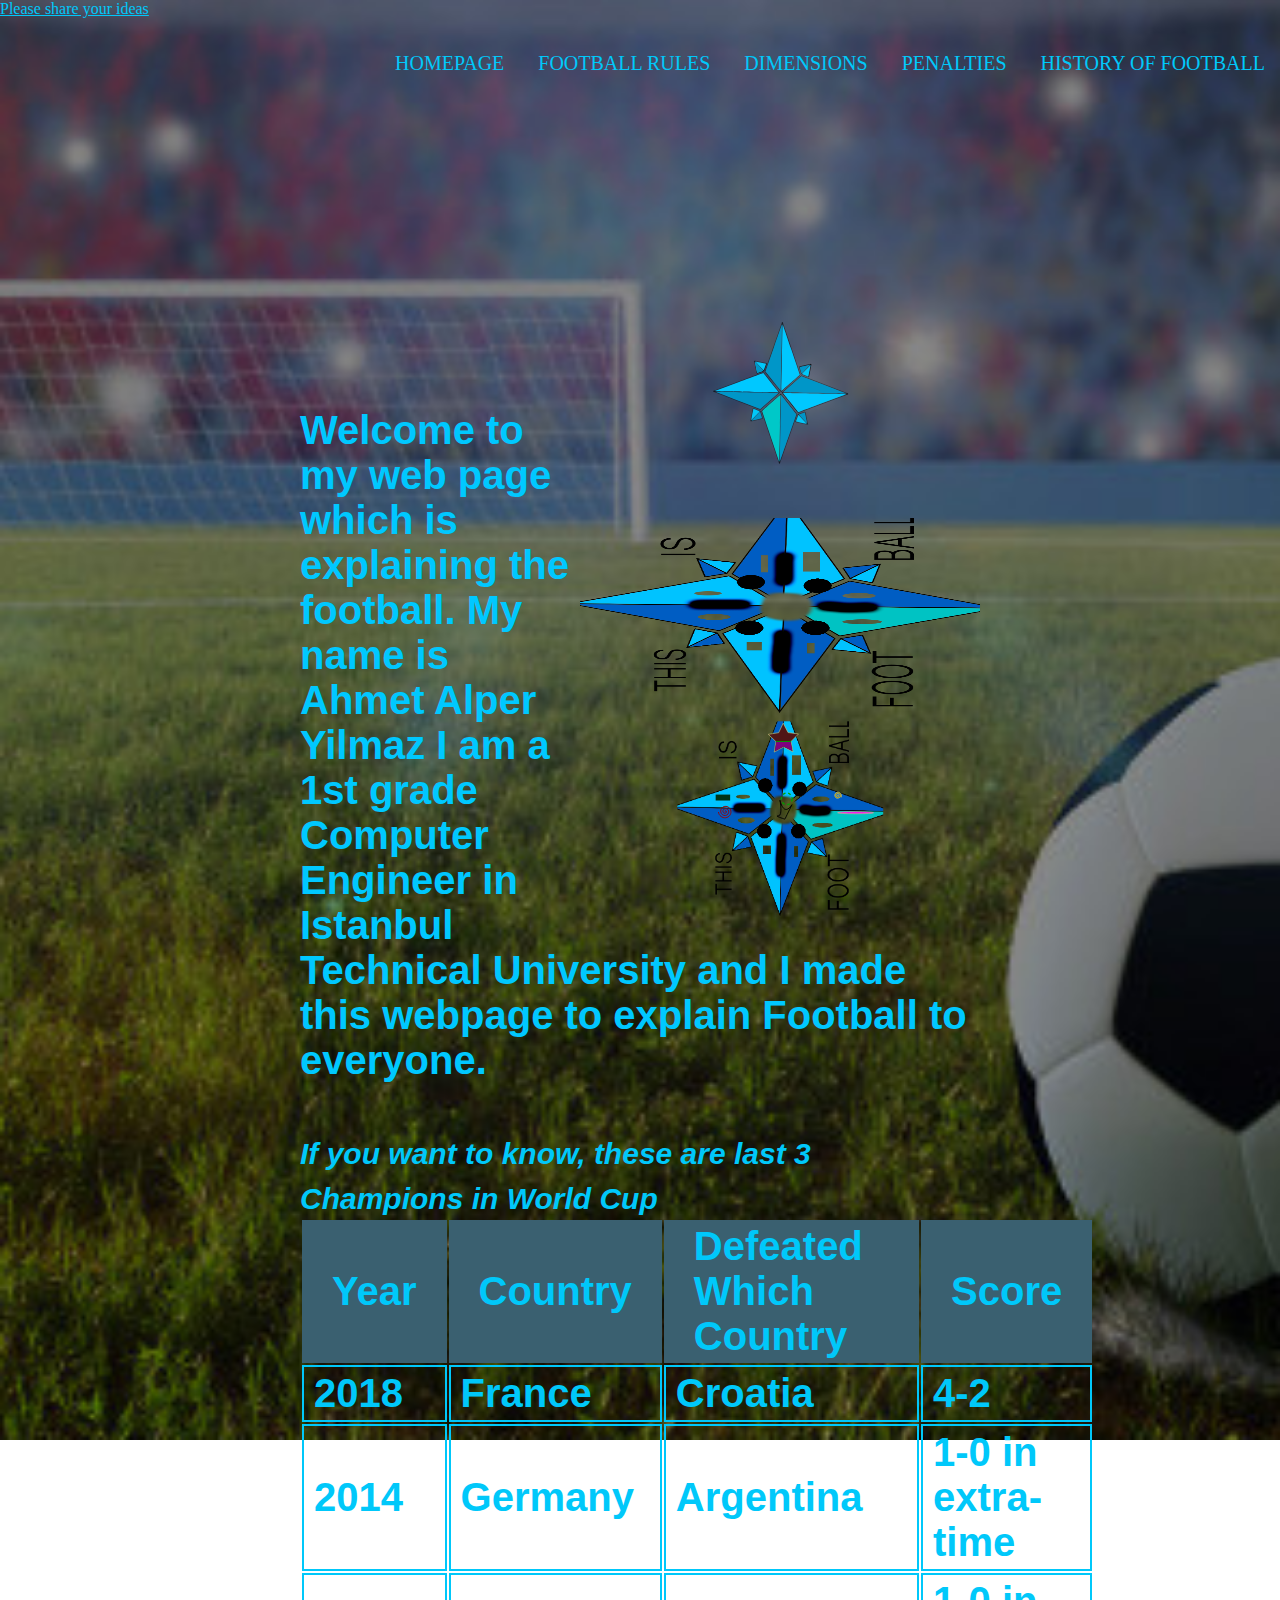
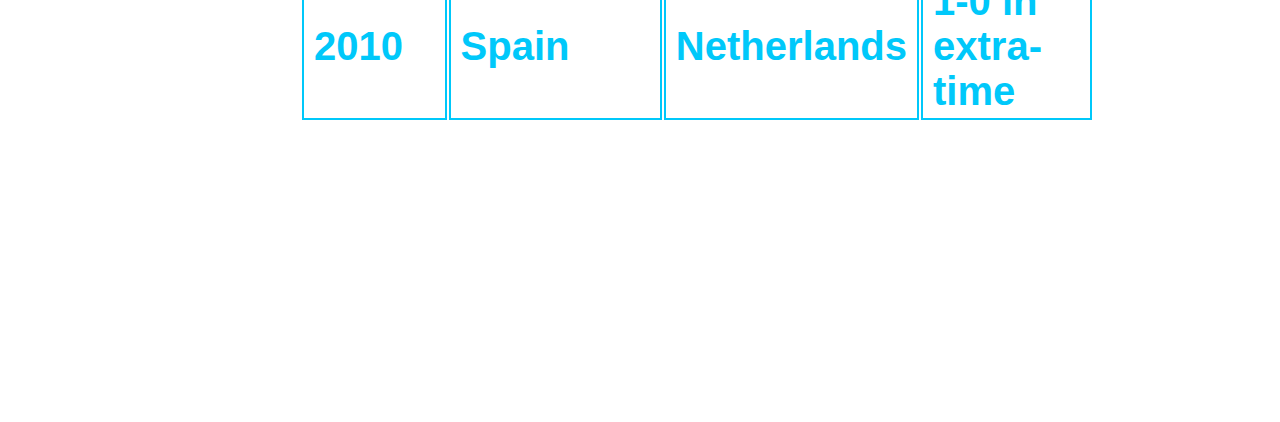
<file: index.html>
<!DOCTYPE html>
<html lang="en">
	<!-- This is my first web page. -->
<head>
	<title>Football: The Most Enjoyable Sport In The World</title>
	<link href="/static/style.css" rel="stylesheet" type="text/css">
	<meta charset="utf-8" />
</head>
<body style="font-family: serif, Roboto, Helvetica, sans-serif">
	<header>
        <div class="force">
		<div><a href="password">Please share your ideas</a></div>
        <ul class="mass">
          <li><a href=""> HOMEPAGE</a></li>
          <li><a href = "/static/rules.html"> FOOTBALL RULES</a></li>
          <li><a href="/static/dimension.html"> DIMENSIONS</a></li>
          <li><a href="/static/penalty.html"> PENALTIES</a></li>
          <li><a href= "/static/history.html"> HISTORY OF FOOTBALL</a></li>
        </ul>
        </div>
        <div id="homepage" style="color: rgb(0,200,255); padding:300px; 
        font-size:40px; font-family:Helvetica; font-weight:bold">
        
			<img src="/static/logo.svg" alt="Logo"/>
            <img src="/static/logo.png" alt="Logo X"/>
            <img src="/static/logo2.svg" alt="Logo 2"/>
			<br>
			<br>
			Welcome to my web page which is explaining 
        the football.
        My name is Ahmet Alper Yilmaz
        I am a 1st grade Computer Engineer in
        Istanbul Technical University and I made this webpage to
        explain Football to everyone.<br> 
        <br>
        
  <em>If you want to know, these are last 3 Champions in World Cup</em>
        
        <table>
<tr>
<th>Year</th>
<th>Country</th>
<th>Defeated Which Country</th>
<th>Score</th>
</tr>

<tr>
<td>2018</td>
<td>France</td>
<td>Croatia</td>
<td>4-2</td>
</tr>

<tr>
<td>2014</td>
<td>Germany</td>
<td>Argentina</td>
<td>1-0 in extra-time</td>
</tr>

<tr>
<td>2010</td>
<td>Spain</td>
<td>Netherlands</td>
<td>1-0 in extra-time</td>
</tr>
</table>
             
        </div>
        
     </header>

			
</body>

</html>
</file>
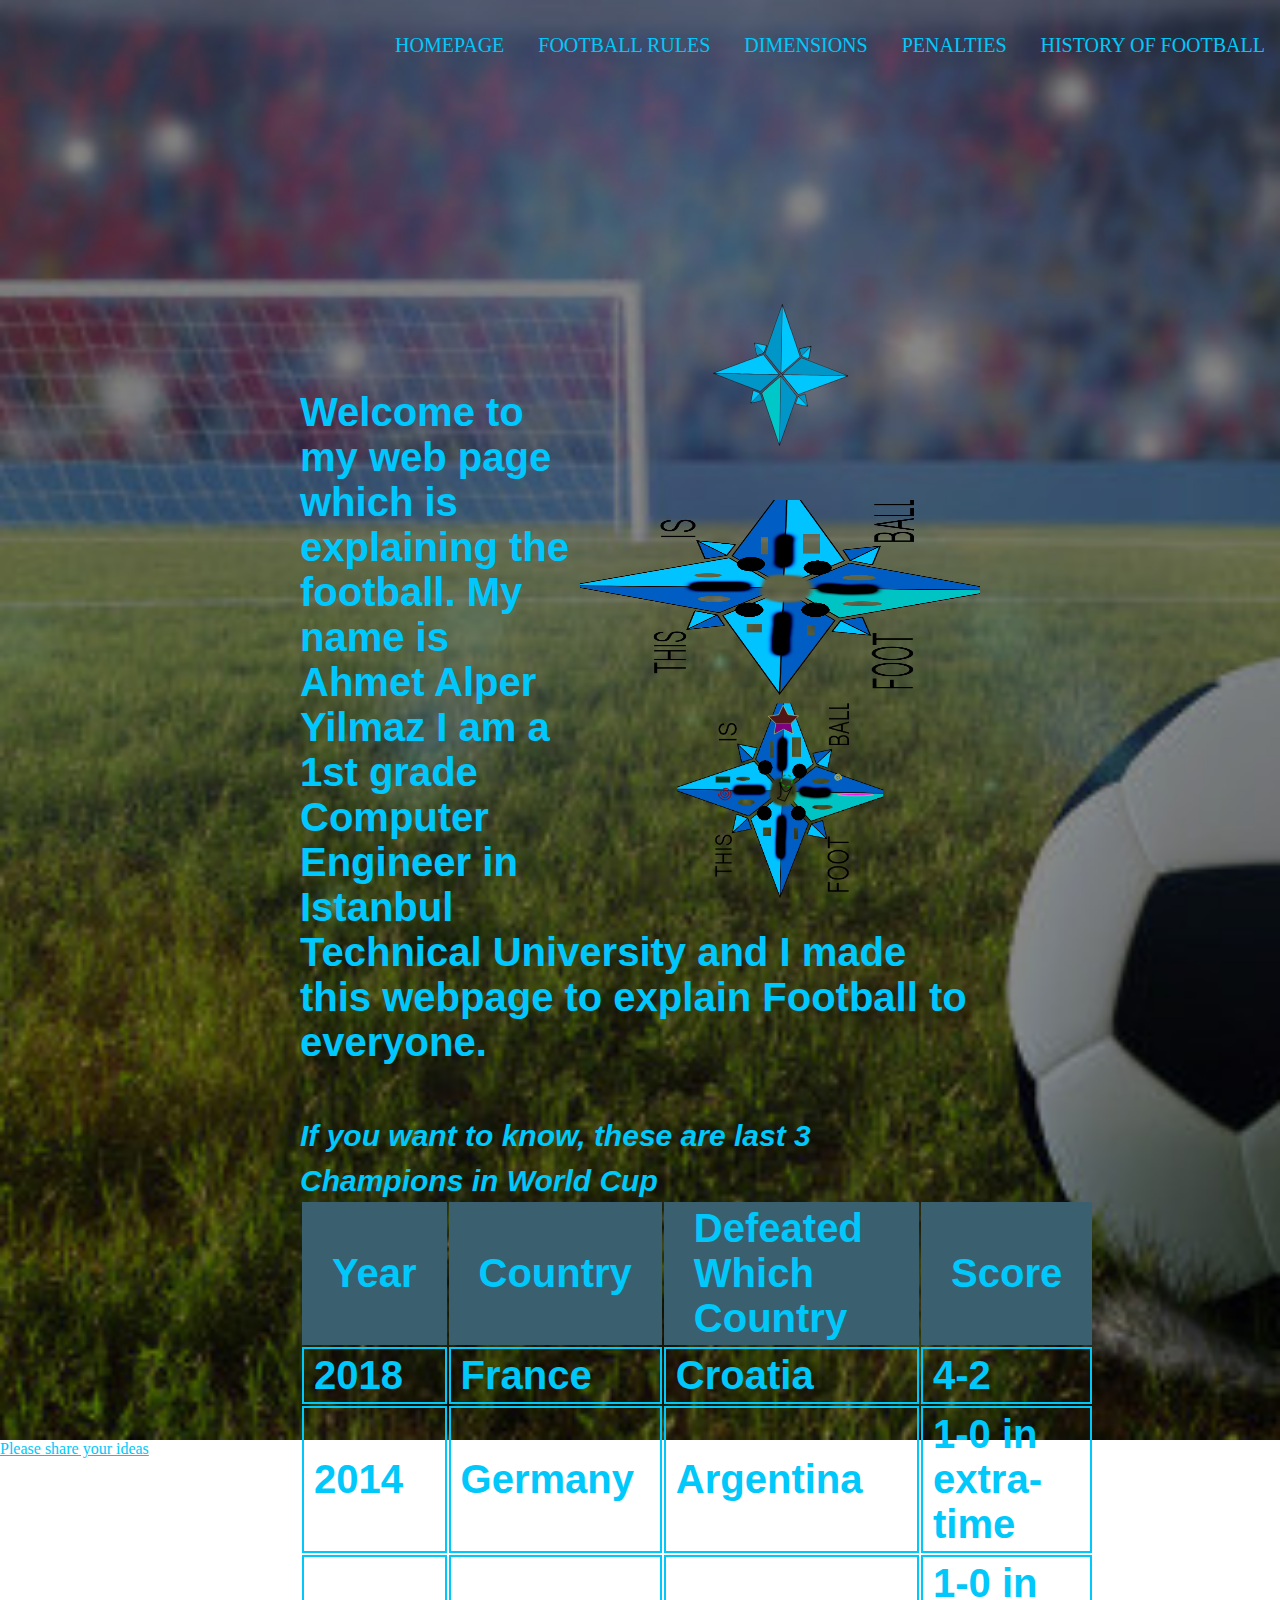
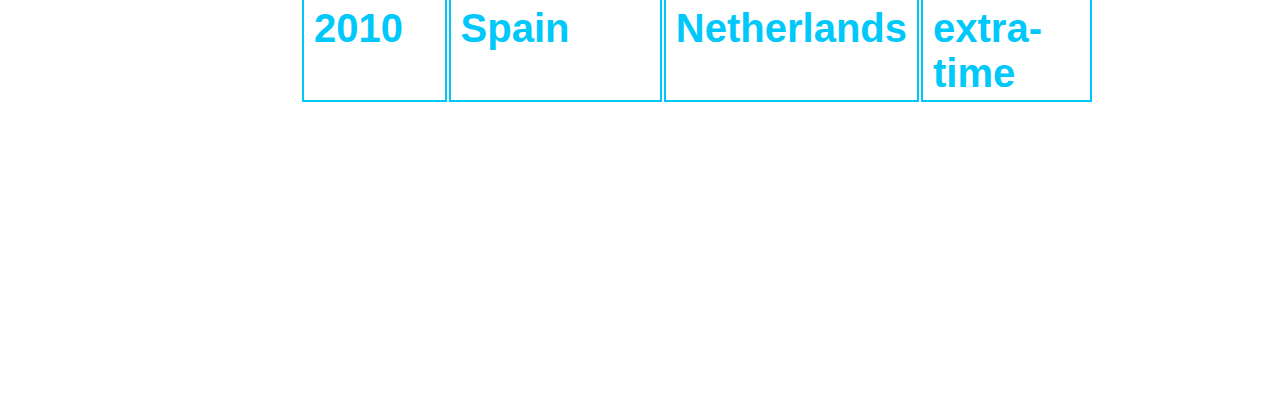
<file: static/index.html>
<!DOCTYPE html>
<html lang="en">
	<!-- This is my first web page. -->
<head>
	<title>Football: The Most Enjoyable Sport In The World</title>
	<link href="/static/style.css" rel="stylesheet" type="text/css">
	<meta charset="utf-8" />
</head>
<body style="font-family: serif, Roboto, Helvetica, sans-serif">
    <header>
    
        <div class="force">
        <ul class="mass">
          <li><a href=""> HOMEPAGE</a></li>
          <li><a href = "/static/rules.html"> FOOTBALL RULES</a></li>
          <li><a href="/static/dimension.html"> DIMENSIONS</a></li>
          <li><a href="/static/penalty.html"> PENALTIES</a></li>
          <li><a href= "/static/history.html"> HISTORY OF FOOTBALL</a></li>
        </ul>
        </div>
        <div id="homepage" style="color: rgb(0,200,255); padding:300px; 
        font-size:40px; font-family:Helvetica; font-weight:bold">
        
			<img src="/static/logo.svg" alt="Logo"/>
            <img src="/static/logo.png" alt="Logo X"/>
            <img src="/static/logo2.svg" alt="Logo 2"/>
			<br>
			<br>
			Welcome to my web page which is explaining 
        the football.
        My name is Ahmet Alper Yilmaz
        I am a 1st grade Computer Engineer in
        Istanbul Technical University and I made this webpage to
        explain Football to everyone.<br> 
        <br>
        
  <em>If you want to know, these are last 3 Champions in World Cup</em>
        
        <table>
<tr>
<th>Year</th>
<th>Country</th>
<th>Defeated Which Country</th>
<th>Score</th>
</tr>

<tr>
<td>2018</td>
<td>France</td>
<td>Croatia</td>
<td>4-2</td>
</tr>

<tr>
<td>2014</td>
<td>Germany</td>
<td>Argentina</td>
<td>1-0 in extra-time</td>
</tr>

<tr>
<td>2010</td>
<td>Spain</td>
<td>Netherlands</td>
<td>1-0 in extra-time</td>
</tr>
</table>
             
        </div>
        
     </header>

			
</body>
<div><a href="password">Please share your ideas</a></div>
</html>
</file>
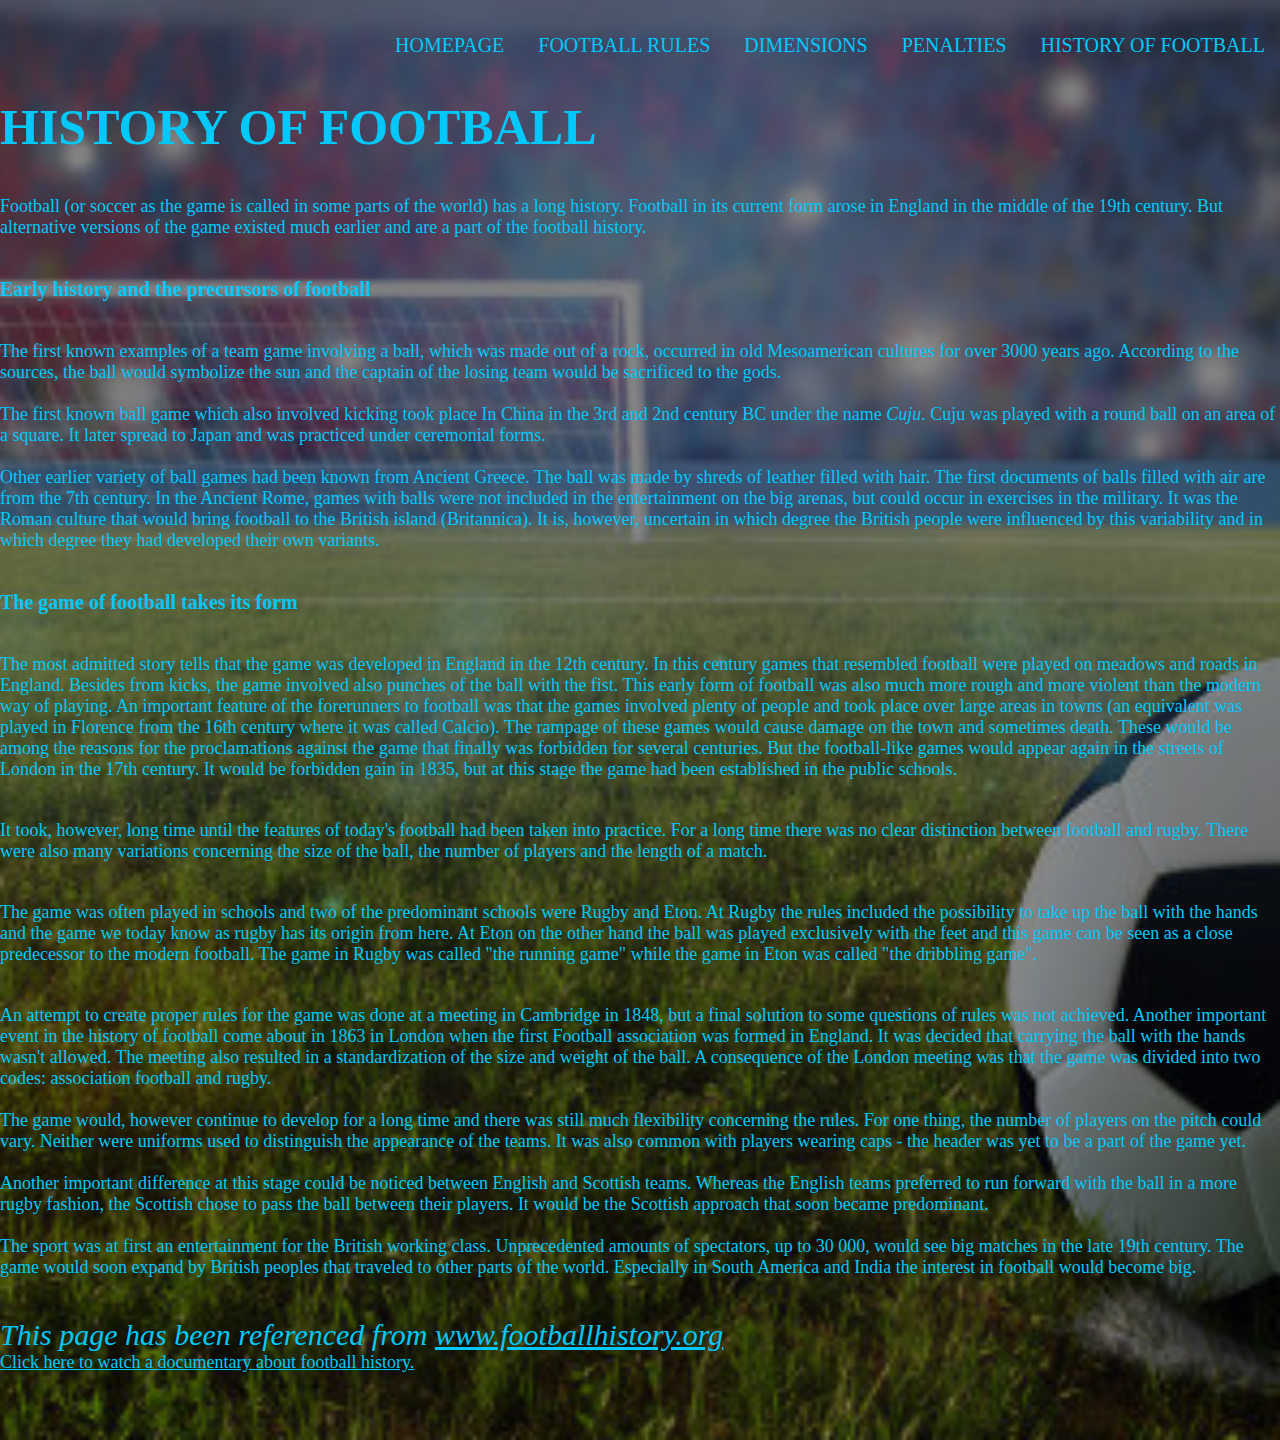
<file: history.html>
<!DOCTYPE html>
<html lang="en">
<head>
	<title>History of Football</title>
	<link href="style.css" rel="stylesheet" type="text/css">
	<meta charset="utf-8" />
</head>
<body style="font-family: serif, Roboto, Helvetica, sans-serif">
    <header>
    
        <div class="force">
        <ul class="mass">
          <li><a href="index.html"> HOMEPAGE</a></li>
          <li><a href="rules.html"> FOOTBALL RULES</a></li>
          <li><a href="dimension.html"> DIMENSIONS</a></li>
          <li><a href="penalty.html"> PENALTIES</a></li>
          <li><a href=""> HISTORY OF FOOTBALL</a></li>
         </ul>
         
         <h1> HISTORY OF FOOTBALL</h1>
         <p>Football (or soccer as the game is called in some parts of the world) has a long history. Football in its current form arose in England in the middle of the 19th century. But alternative versions of the game existed much earlier and are a part of the football history.</p>
<h5>Early history and the precursors of football</h5>
<p>The first known examples of a team game involving a ball, which was made out of a rock, occurred in old Mesoamerican cultures for over 3000 years ago. According to the sources, the ball would symbolize the sun and the captain of the losing team would be sacrificed to the gods. <br>
<br>
The first known ball game which also involved kicking took place In China in the 3rd and 2nd century BC under the name <i>Cuju</i>. Cuju was played with a round ball on an area of a square. It later spread to Japan and was practiced under ceremonial forms.<br>
<br>
Other earlier variety of ball games had been known from  Ancient Greece. The ball was made by shreds of leather filled with hair. The first documents of balls filled with air are from the 7th century. In the Ancient Rome, games with balls were not included in the entertainment on the big arenas, but could occur in exercises in the military. It was the Roman culture that would bring football to the British island (Britannica). It is, however, uncertain in which degree the British people were influenced by this variability and in which degree they had developed their own variants. </p>
<h5>The game of football takes its form</h5>
<p>The most admitted story tells that the game was developed in England in the 12th century. In this century games that resembled  football were played on meadows and roads in England. Besides from kicks, the game involved also punches of the ball with the fist. This early form of football was also much more rough and more violent than the modern way of playing. An important feature of the forerunners to football was that the games  involved plenty of people and took place over large areas in towns (an equivalent was played in Florence from the 16th century where it was called Calcio). The rampage of these games would cause damage on the town and sometimes death. These would be among the reasons for the proclamations against the game that finally was forbidden for several centuries. But the football-like games would appear again in the streets of London in the 17th century. It would be forbidden gain in 1835, but at this stage the game had been established in the public schools.</p>
<p>It took, however, long time until the features of today's football had been taken into practice. For a long time there was no clear distinction between football and rugby. There were also many variations concerning the size of the ball, the number of players and the length of a match. </p>
<p>The game was often played in schools and two of the predominant schools were Rugby and Eton. At Rugby the rules included the possibility to take up the ball with the hands and the game we today know as rugby has its origin from here. At Eton on the other hand the ball was played exclusively with the feet and this game can  be seen as a close predecessor to the modern football. The game in Rugby was called "the running game" while the game in Eton was called "the dribbling game".</p>
<p>An attempt to create proper rules for the game was done at a meeting in Cambridge in 1848, but a final solution to some questions of rules was not achieved. Another important event in the history of football come about in 1863 in London when the first Football association was formed in England. It was decided that carrying the ball with the hands wasn't allowed. The meeting also resulted in a standardization of the size and weight of the ball. A consequence of the London meeting was that the game was divided into two codes: association football and rugby.<br>
<br>
The game would, however continue to develop for a long time and there was still much flexibility concerning the rules. For one thing, the number of players on the pitch could vary. Neither were uniforms used to distinguish the appearance of the teams. It was also common with players wearing caps - the header was yet to be a part of the game yet.<br>
<br>
Another important difference at this stage could be noticed between English and Scottish teams. Whereas the English teams preferred to run forward with the ball in a more rugby fashion, the Scottish chose to pass the ball between their players. It would be the Scottish approach that soon became predominant. <br>
<br>
The sport  was at first an entertainment for the British working class. Unprecedented amounts of spectators, up to 30 000, would see big matches in the late 19th century. The game would soon expand by British peoples that traveled to other parts of the world. Especially in South America and India the interest in football would become big. <br>
</p>
<p> <em>This page has been referenced from
<a href="https://www.footballhistory.org/">
	www.footballhistory.org</a> </em> <br>
	<a href="https://www.youtube.com/watch?v=Rgkp9lgbPiA" > Click here to watch a documentary about football history.</a></p>
     </div>
         </header>

</body>
</html>
</file>
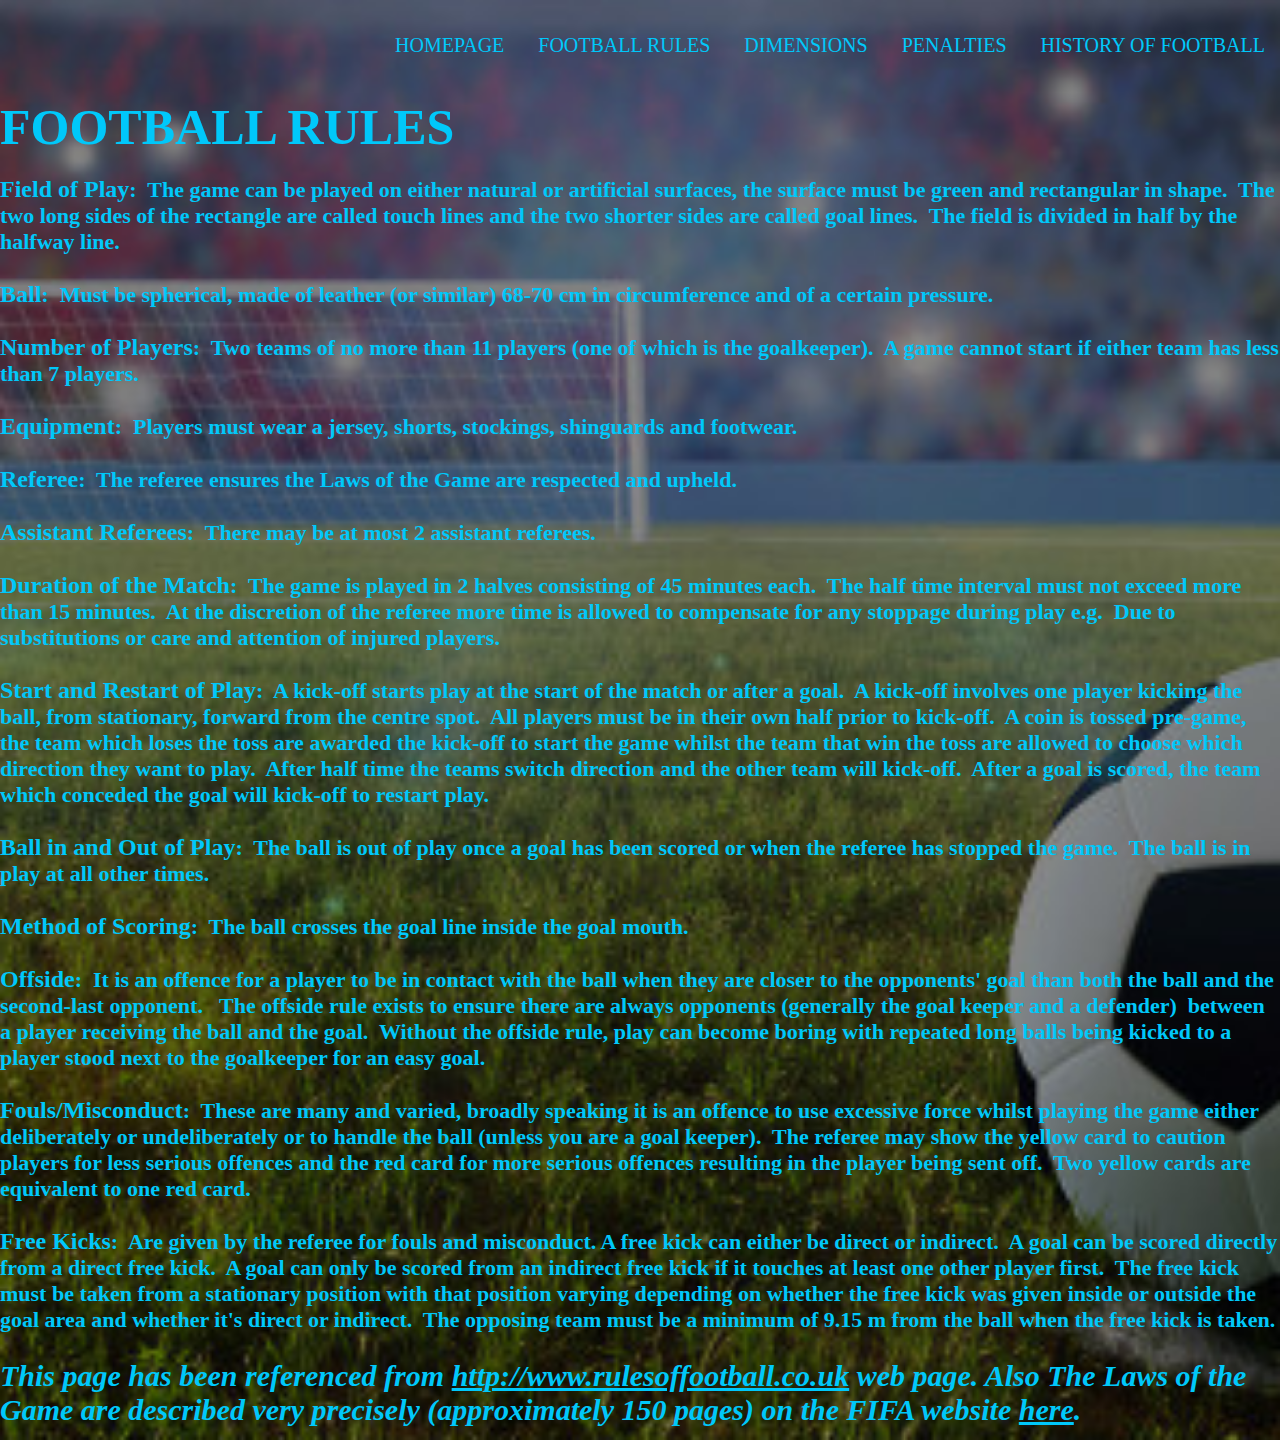
<file: rules.html>
<!DOCTYPE html>
<html lang="en">
<head>
	<title>Football Rules</title>
	<link href="style.css" rel="stylesheet" type="text/css">
	<meta charset="utf-8" />
</head>
<body style="font-family: serif, Roboto, Helvetica, sans-serif">
    <header>
    
        <div class="force">
        <ul class="mass">
          <li><a href="index.html"> HOMEPAGE</a></li>
          <li><a href=""> FOOTBALL RULES</a></li>
          <li><a href="dimension.html"> DIMENSIONS</a></li>
          <li><a href="penalty.html"> PENALTIES</a></li>
          <li><a href= "history.html"> HISTORY OF FOOTBALL</a></li>
         </ul>
        
        <h1> FOOTBALL RULES</h1>
        <h2><strong>Field of Play</strong>:&nbsp;
The game can be played on
either natural or artificial surfaces, the surface must be green and
rectangular in shape.&nbsp; The two long sides of the rectangle are
called touch lines and the two shorter sides are called goal
lines.&nbsp; The field is divided in half by the halfway line.<br>
      <br>
      <strong>Ball</strong>:&nbsp; Must be spherical, made of leather
(or similar) 68-70 cm in circumference and of a certain pressure.
&nbsp; <br>
      <br>
      <strong>Number of Players</strong>:&nbsp; Two teams of no more
than 11 players (one of which is the goalkeeper).&nbsp; A game cannot
start if either team has less than 7 players.<br>
      <br>
      <strong>Equipment</strong>:&nbsp; Players must wear a jersey,
shorts, stockings, shinguards and footwear.&nbsp; <br>
      <br>
      <strong>Referee</strong>:&nbsp; The referee ensures the Laws of
the Game are respected and upheld.<br>
      <br>
      <strong>Assistant Referees</strong>:&nbsp; There may be at most 2
assistant referees.<br>
      <br>
      <strong>Duration of the Match</strong>:&nbsp; The game is played
in 2 halves consisting of 45 minutes each.&nbsp; The half time interval
must not exceed more than 15 minutes.&nbsp; At the discretion of the
referee more time is allowed to compensate for any stoppage during play
e.g.&nbsp; Due to substitutions or care and attention of injured
players. <br>
      <br>
      <strong>Start and Restart of Play</strong>:&nbsp;
A kick-off
starts play at the start of the match or after a goal.&nbsp; A kick-off
involves one player kicking the ball, from stationary,
forward from the centre spot.&nbsp; All players must be in their own
half
prior to kick-off.&nbsp; A coin is tossed pre-game,&nbsp; the team
which loses the toss are awarded the kick-off to start the game whilst
the team that win the toss are allowed to choose which direction they
want to play.&nbsp; After half time the teams switch direction and the
other team will kick-off.&nbsp; After a goal is scored, the team which
conceded the goal will kick-off to restart play.&nbsp; <br>
      <br>
      <strong>Ball in and Out of Play</strong>:&nbsp;
The ball is out of play once a goal has been scored or when the referee
has stopped the game.&nbsp; The ball is in play at all other times.<br>
      <br>
      <strong>Method of Scoring</strong>:&nbsp; The ball crosses the
goal line inside the goal mouth.<br>
      <br>
      <strong>Offside</strong>:&nbsp;
It is an offence for a player to be in contact with the ball when they
are closer to the opponents' goal than both the ball and the
second-last opponent.&nbsp;&nbsp; The offside rule exists to ensure
there are always opponents (generally the goal keeper and a
defender)&nbsp; between a player receiving the ball and the goal.&nbsp;
Without the offside rule, play can become boring with repeated long
balls being kicked to a player stood next to the goalkeeper for an easy
goal.<br>
      <br>
      <strong>Fouls/Misconduct</strong>:&nbsp; These are many and
varied, broadly speaking it is an offence to use excessive force whilst
playing the game either deliberately or undeliberately or to handle the
ball (unless you are a goal keeper).&nbsp; The referee may show the
yellow card to caution players for less serious offences and the red
card for more serious offences resulting in the player being sent
off.&nbsp; Two yellow cards are equivalent to one red card.<br>
      <br>
      <strong>Free Kicks</strong>:&nbsp; Are given by the referee for
fouls and misconduct. A free kick can either be direct or
indirect.&nbsp; A goal can be scored directly from a direct free
kick.&nbsp; A goal can only be scored from an indirect free kick if it
touches at least one other player first.&nbsp; The free kick must be
taken from a stationary position with that position varying depending
on whether the free kick was given inside or outside the goal area and
whether it's direct or indirect.&nbsp; The opposing team must be a
minimum of 9.15 m from the ball when the free kick is taken.<br>
<br>
<em>This page has been referenced from
<a href="http://www.rulesoffootball.co.uk">
	http://www.rulesoffootball.co.uk</a> 
web page. Also The Laws of the Game are described very precisely 
(approximately 150 pages) on the FIFA website
<a href="http://www.fifa.com/worldfootball/lawsofthegame/index.html">
	here</a>.</em>
</h2>
        </div>
        
</header>

</body>
</html>
</file>
<file: static/style.css>
*
{
    margin: 0;
    padding: 0;
}

header
{
   background-image: url(futbol.jpg);  
   height: 1440px;
   background-size: cover;
   background-position: center;
}

.mass
{
    float: right;
    list-style: none;
    margin-top: 30px;
}

.mass li
{
    display: inline-block;
}

.mass li a
{
   color: rgb(0,200,250);
   text-decoration: none;
   padding: 0px 15px;
   font-family:serif;
   font-size: 20px;
}

.mass li a:hover
{
     border: thin solid rgb(0,200,250);
}

body
{
    font-family: serif;
}

.force
{
   max-width: 1700px;
   margin: auto;
}

h1
{
  
  color: rgb(0,200,250);
  float: left;
  margin-top: 40px;
  font-family: serif, sans-serif;
  font-size: 50px
  
}

h2
{
  color: rgb(0,200,250);
  float: left;
  margin-top: 20px;
  font-family: serif, sans-serif;
  font-size: 22px
  
}

strong
{
 color: rgb(0,200,250);
 font-size: 24px
}

a
{
color: rgb(0,200,250)
}


em
{
color: rgb(0,200,250);
font-size: 30px
}

h3
{
color: rgb(0,200,250);
font-size: 50px;
padding: 200px
}

h4
{
  color: rgb(0,200,250);
  float: left;
  margin-top: 20px;
  font-family: serif, sans-serif;
  font-size: 23px
  
}

img
{
height: 200px;
width: 400px;
float: right
}

h3:after{
margin: 200px;
padding: 600px;
content:url(itu.jpeg)
}

p
{
  
  color: rgb(0,200,250);
  float: left;
  margin-top: 40px;
  font-family: serif, sans-serif;
  font-size: 18px
  
}

h5
{
  
  color: rgb(0,200,250);
  float: left;
  margin-top: 40px;
  font-family: serif, sans-serif;
  font-size: 20px
  
}

li
{ 
color : rgb(0,200,250);
font-size: 25px;
font-family: serif;

}

ol
{
margin-top: 250px

}

table th {
text-align: left;
background-color: #3a6070;
color: rgb(0,200,250);
padding: 4px 30px;






}

table td
{

padding: 4px 10px;
border: 2px solid;
border-color: rgb(0,200,250);
color: rgb(0,200,250);




}
</file>
<file: style.css>
*
{
    margin: 0;
    padding: 0;
}

header
{
   background-image: url(futbol.jpg);  
   height: 1440px;
   background-size: cover;
   background-position: center;
}

.mass
{
    float: right;
    list-style: none;
    margin-top: 30px;
}

.mass li
{
    display: inline-block;
}

.mass li a
{
   color: rgb(0,200,250);
   text-decoration: none;
   padding: 0px 15px;
   font-family:serif;
   font-size: 20px;
}

.mass li a:hover
{
     border: thin solid rgb(0,200,250);
}

body
{
    font-family: serif;
}

.force
{
   max-width: 1700px;
   margin: auto;
}

h1
{
  
  color: rgb(0,200,250);
  float: left;
  margin-top: 40px;
  font-family: serif, sans-serif;
  font-size: 50px
  
}

h2
{
  color: rgb(0,200,250);
  float: left;
  margin-top: 20px;
  font-family: serif, sans-serif;
  font-size: 22px
  
}

strong
{
 color: rgb(0,200,250);
 font-size: 24px
}

a
{
color: rgb(0,200,250)
}


em
{
color: rgb(0,200,250);
font-size: 30px
}

h3
{
color: rgb(0,200,250);
font-size: 50px;
padding: 200px
}

h4
{
  color: rgb(0,200,250);
  float: left;
  margin-top: 20px;
  font-family: serif, sans-serif;
  font-size: 23px
  
}

img
{
height: 200px;
width: 400px;
float: right
}

h3:after{
margin: 200px;
padding: 600px;
content:url(itu.jpeg)
}

p
{
  
  color: rgb(0,200,250);
  float: left;
  margin-top: 40px;
  font-family: serif, sans-serif;
  font-size: 18px
  
}

h5
{
  
  color: rgb(0,200,250);
  float: left;
  margin-top: 40px;
  font-family: serif, sans-serif;
  font-size: 20px
  
}

li
{ 
color : rgb(0,200,250);
font-size: 25px;
font-family: serif;

}

ol
{
margin-top: 250px

}

table th {
text-align: left;
background-color: #3a6070;
color: rgb(0,200,250);
padding: 4px 30px;






}

table td
{

padding: 4px 10px;
border: 2px solid;
border-color: rgb(0,200,250);
color: rgb(0,200,250);




}
</file>
